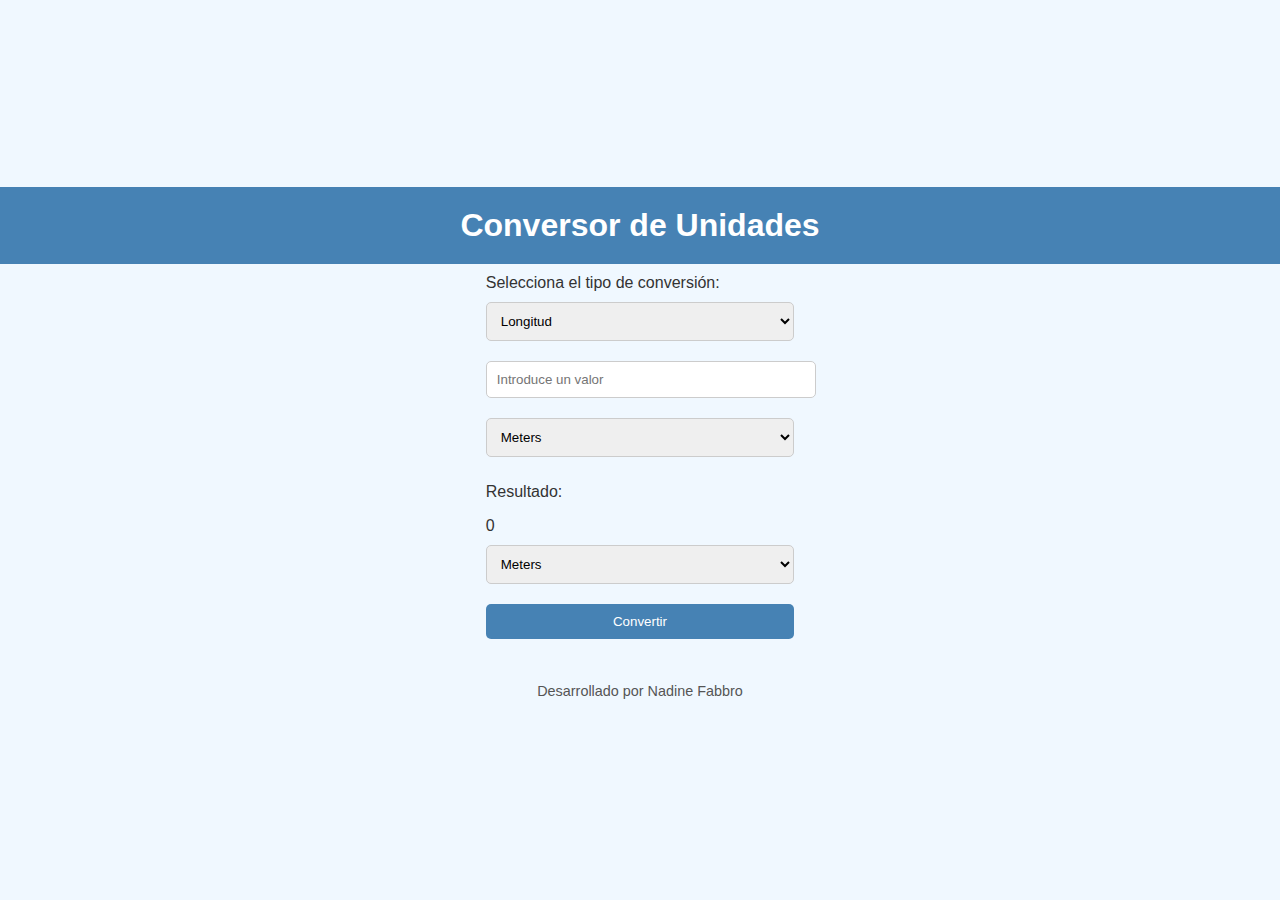
<file: TP2/tp2index.html>
<!DOCTYPE html>
<html lang="es">
<head>
  <meta charset="UTF-8">
  <meta name="viewport" content="width=device-width, initial-scale=1.0">
  <title>Conversor de Unidades</title>
  <link rel="stylesheet" href="styles.css">
</head>
<body>
  <header>
    <h1>Conversor de Unidades</h1>
  </header>

  <main>
    <section class="converter">
      <label for="unitType">Selecciona el tipo de conversión:</label>
      <select id="unitType" onchange="populateUnits()">
        <option value="length">Longitud</option>
        <option value="weight">Peso</option>
        <option value="temperature">Temperatura</option>
      </select>

      <div class="input-group">
        <input type="number" id="inputValue" placeholder="Introduce un valor">
        <select id="inputUnit">
          <!-- Opciones dinámicas de unidades -->
        </select>
      </div>

      <div class="output-group">
        <p>Resultado:</p>
        <span id="outputValue">0</span>
        <select id="outputUnit">
          <!-- Opciones dinámicas de unidades -->
        </select>
      </div>

      <button onclick="convert()">Convertir</button>
    </section>
  </main>

  <footer>
    <p>Desarrollado por Nadine Fabbro</p>
  </footer>

  <script src="script.js"></script>
</body>
</html>
</file>
<file: TP2/styles.css>
body {
    font-family: 'Arial', sans-serif;
    background-color: #f0f8ff;
    color: #333;
    margin: 0;
    padding: 0;
    display: flex;
    flex-direction: column;
    align-items: center;
    justify-content: center;
    min-height: 100vh;
  }
  
  header {
    background-color: #4682b4;
    color: white;
    padding: 20px;
    width: 100%;
    text-align: center;
  }
  
  h1 {
    margin: 0;
  }
  
  .container {
    background: white;
    border-radius: 10px;
    box-shadow: 0 4px 8px rgba(0, 0, 0, 0.2);
    padding: 20px;
    width: 90%;
    max-width: 400px;
    text-align: center;
  }
  
  label {
    display: block;
    margin-top: 10px;
  }
  
  input, select, button {
    width: 100%;
    padding: 10px;
    margin: 10px 0;
    border: 1px solid #ccc;
    border-radius: 5px;
  }
  
  button {
    background-color: #4682b4;
    color: white;
    cursor: pointer;
    border: none;
    transition: background 0.3s;
  }
  
  button:hover {
    background-color: #315f7e;
  }
  
  footer {
    margin-top: 20px;
    font-size: 0.9em;
    color: #555;
  }
</file>
